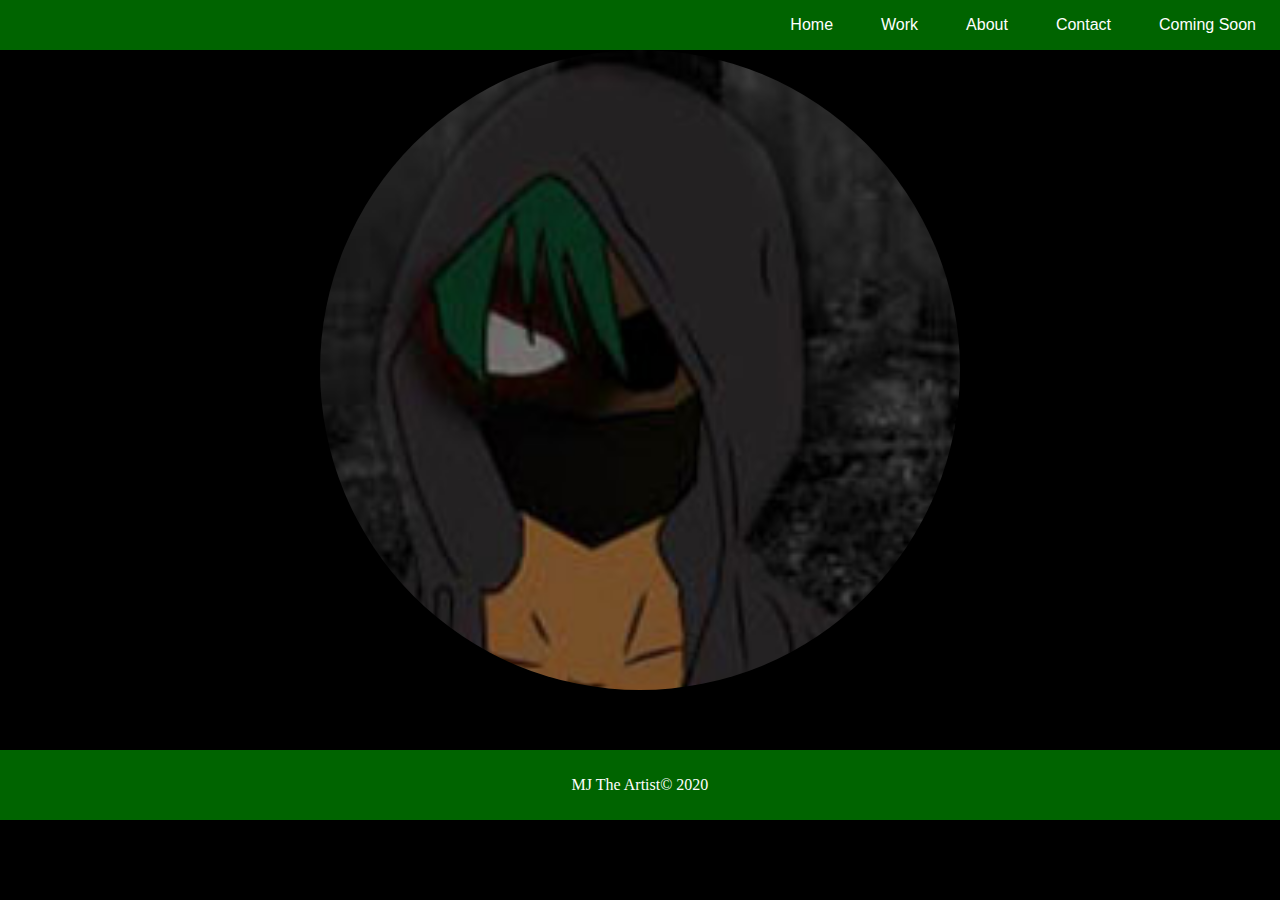
<file: index.html>
<!DOCTYPE html>
<html lang="en">
  <head>
    <title>MJ's GitHub Site Test</title>
    <meta charset="utf-8">
    <meta name="viewport" content="width=device-width, initial-scale=1">
    <link rel="stylesheet" href="style.css">
  </head>
  <body>

    <ul id="navbar">
      <li><a href="ComingSoon.html">Coming Soon</a></li>
      <li><a href="contact.html">Contact</a></li>
      <li><a href="about.html">About</a></li>
      <li><a href="work.html">Work</a></li>
      <li><a href="index.html">Home</a></li>

    </ul>

  <img src="Bored_EyesForest.jpg" alt="Avatar" class="center">



    <div class="control">
    </div>
      <div class="bigbox">
      </div>
        <!-- FIRST CONTENT BOX STARTS HERE -->



      <footer>
    		MJ The Artist© 2020
    	</footer>
  </body>
</html>
</file>
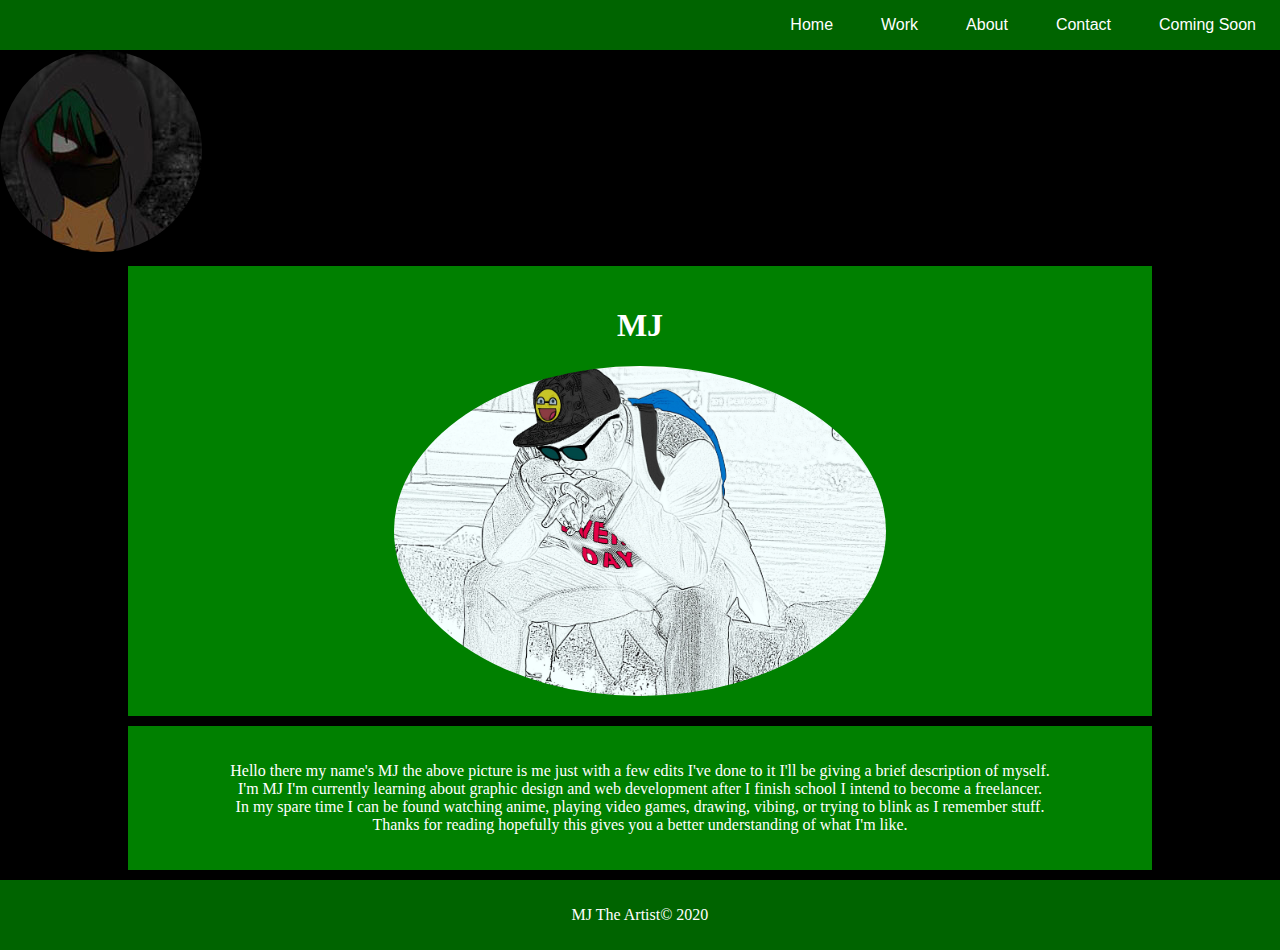
<file: about.html>
<!DOCTYPE html>
<html lang="en">
<head>
<title>MJ's GitHub Site</title>
<meta charset="utf-8">
<meta name="viewport" content="width=device-width, initial-scale=1">
<link rel="stylesheet" href="style.css">  </head>
<body>

  <ul id="navbar">
    <li><a href="ComingSoon.html">Coming Soon</a></li>
    <li><a href="contact.html">Contact</a></li>
    <li><a href="about.html">About</a></li>
    <li><a href="work.html">Work</a></li>
    <li><a href="index.html">Home</a></li>
  </ul>
<img src="Bored_EyesForest.jpg" alt="Avatar">




<!-- END FLEXBOXES -->

<!-- 2ND CONTENT BOX STARTS HERE -->      <div class="box">
 <h1>MJ</h1>

  <img src="MJ_Sketch_filter_watercolor.jpg" alt="Avatar" class="center">
 </div>

<!-- 3RD CONTENT BOX STARTS HERE -->      <div class="box">

  <p>Hello there my name's MJ the above picture is me just with a few edits I've done to it I'll be giving a brief description of myself.<br>
       I'm MJ I'm currently learning about graphic design and web development after I finish school I intend to become a freelancer. <br>
       In my spare time I can be found watching anime, playing video games, drawing, vibing, or trying to blink as I remember stuff.<br>
       Thanks for reading hopefully this gives you a better understanding of what I'm like.</p>

 </div>
 </div>

 <footer>
   MJ The Artist© 2020
 </footer>

 </body>
</html>
</file>
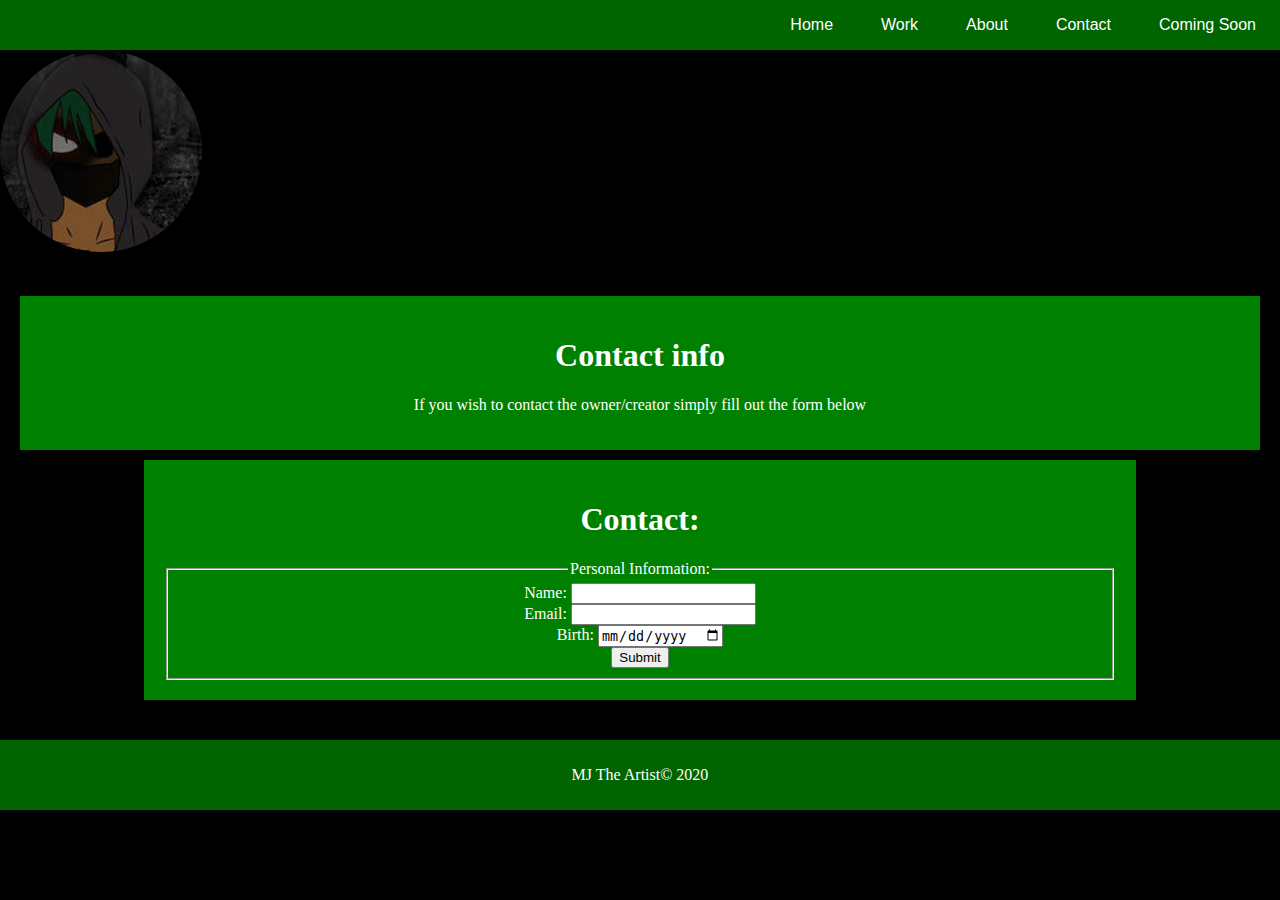
<file: contact.html>
<!DOCTYPE html>
<html lang="en">
<head>
<title>MJ's GitHub Site</title>
<meta charset="utf-8">
<meta name="viewport" content="width=device-width, initial-scale=1">
<link rel="stylesheet" href="style.css">  </head>
<body>

  <ul id="navbar">
    <li><a href="ComingSoon.html">Coming Soon</a></li>
    <li><a href="contact.html">Contact</a></li>
    <li><a href="about.html">About</a></li>
    <li><a href="work.html">Work</a></li>
    <li><a href="index.html">Home</a></li>
  </ul>
  <img src="Bored_EyesForest.jpg" alt="Avatar">

 <div class="bigbox">
 <!-- FIRST CONTENT BOX STARTS HERE -->

<div id="headerbox">
<h1>Contact info</h1>
<p>If you wish to contact the owner/creator simply fill out the form below</p>
      </div>

 <!-- FLEXBOXES START HERE -->


<!-- END FLEXBOXES -->

<!-- 2ND CONTENT BOX STARTS HERE -->
<!-- 3RD CONTENT BOX STARTS HERE -->      <div class="box">
 <h1>Contact:</h1>
 <form>
   <fieldset>
     <legend>Personal Information:</legend>
     Name: <input type="text"><br>
     Email: <input type="text"><br>
     Birth: <input type="date"><br>
<input type="submit">
</fieldset>
</form>
 </div>
 </div>

 <footer>
   MJ The Artist© 2020
 </footer>

 </body>
</html>
</file>
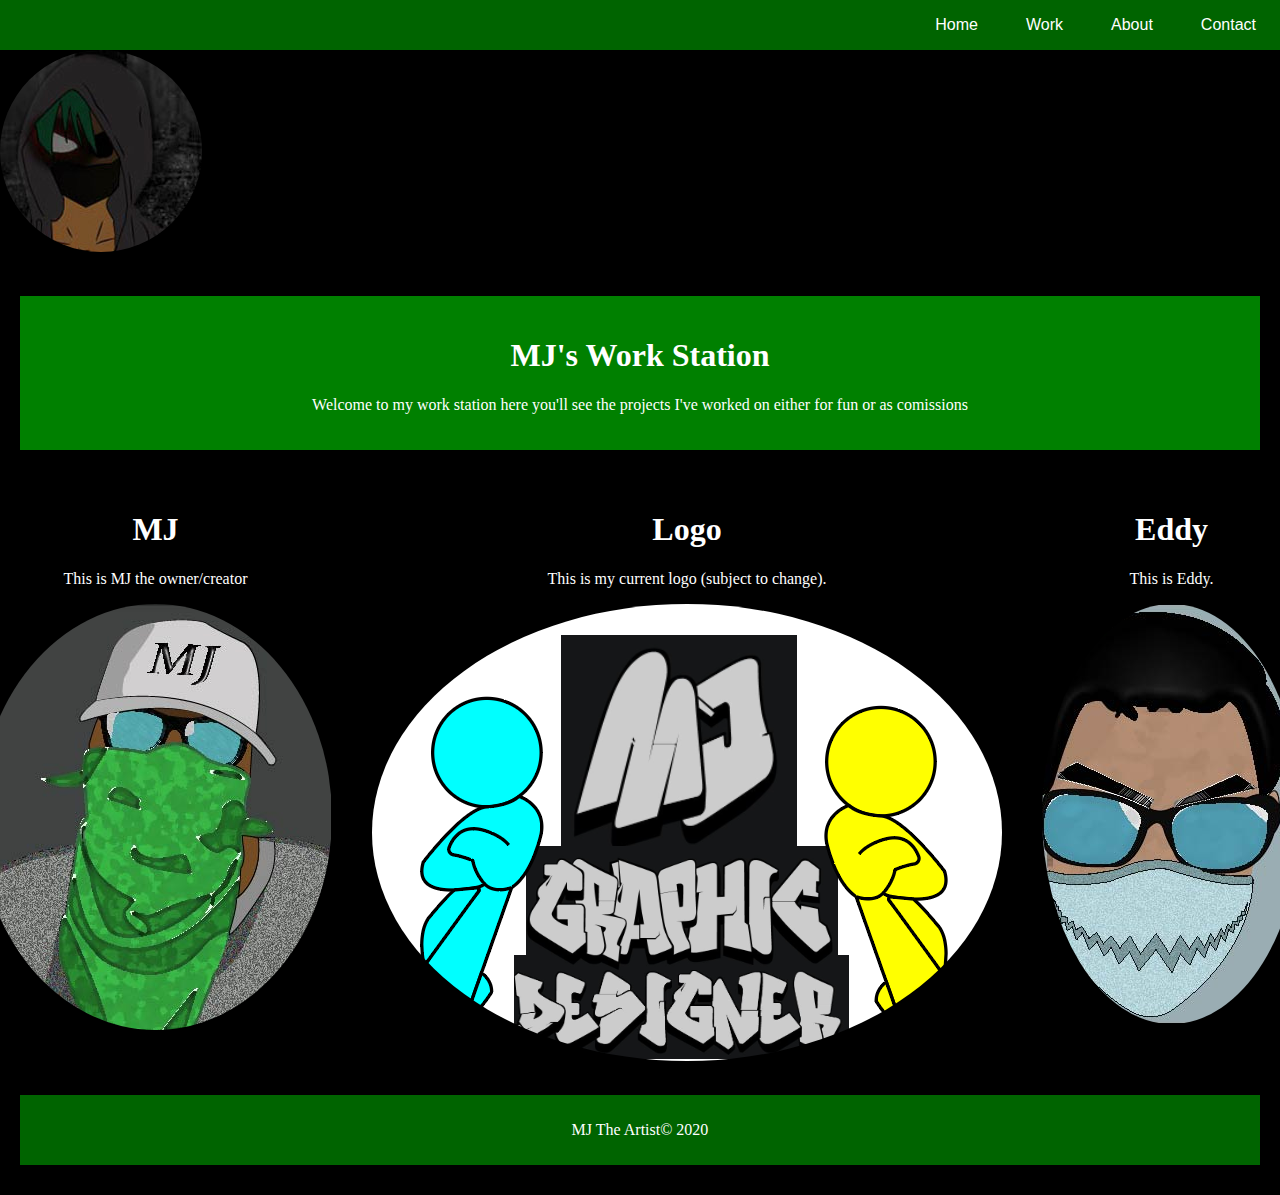
<file: work.html>
<!DOCTYPE html>
<html lang="en">
<head>
<title>MJ's GitHub Site</title>
<meta charset="utf-8">
<meta name="viewport" content="width=device-width, initial-scale=1">
<link rel="stylesheet" href="style.css">  </head>
<body>

  <ul id="navbar">
    <li><a href="contact.html">Contact</a></li>
    <li><a href="about.html">About</a></li>
    <li><a href="work.html">Work</a></li>
    <li><a href="index.html">Home</a></li>
  </ul>
<img src="Bored_EyesForest.jpg" alt="Avatar">

 <div class="bigbox">
 <!-- FIRST CONTENT BOX STARTS HERE -->

<div id="headerbox">
<h1>MJ's Work Station</h1>
<p>Welcome to my work station here you'll see the projects I've worked on either for fun or as comissions</p>
      </div>

 <!-- FLEXBOXES START HERE -->
<div class="flex">
<div class="bigbox">
<h1>MJ</h1>
<p>This is MJ the owner/creator</p>
<img src="MJ_Hat1.jpg" alt="Avatar">
</div>

<div class="bigbox">
 <h1>Logo</h1>
 <p>This is my current logo (subject to change).</p>
 <img src="MJGraphicDesigner.jpg" alt="Avatar">
 </div>

 <div class="bigbox">
<h1>Eddy</h1>
 <p>This is Eddy.</p>
 <img src="Eddy_Face-01.jpg" alt="Avatar">
  </div>
</div>

<!-- END FLEXBOXES -->

<!-- 2ND CONTENT BOX STARTS HERE -->     

 <footer>
   MJ The Artist© 2020
 </footer>

 </body>
</html>
</file>
<file: style.css>
* {
    box-sizing: border-box;
}

body {
margin: 0;
  background-color: black;
}

h1 {
  color: white;
}

p {
  color: white;
}
img {
  border-radius: 50%;
}
.column {
  color: white;
    float: right;
    width: 100%;
    padding: 10px;
    height: 300px; /* Should be removed. Only for demonstration */
    justify-content: center;
display: flex;
margin: 20px;
}

.center {
  display: block;
  margin-left: auto;
  margin-right: auto;
  width: 50%;
}

.row:after {
    content: "";
    display: table;
    clear: both;
    float: right;
    clear: left;
}
fieldset {
  color: white;
}
legend {
  color: white;
}
input[type=text] {
  color: white;
}

#navbar {
  font-family: 'Roboto Condensed', sans-serif;
  position: sticky;
  z-index: 100;
  top: 0;
  width: 100%;
  text-align: right;
  list-style-type: none;
  background-color: darkgreen;
  padding: 0;
  margin: 0;
  overflow: hidden;
}

#navbar li {
  display: inline;
  float: right;
}

#navbar a {
  text-decoration: none;
  display: block;
  color: white;
  background-color: darkgreen;
  padding: 16px 24px;
}

#navbar a:hover {
  color: black;
  background-color: white;
  padding: 16px 24px;
}


.bigbox {
    margin: 10px;
  display: block;
  width: 100%;
  padding: 20px;
  margin-left: auto;
  margin-right: auto;
  text-align: center;
    background-color: black;
}

.flex {
    display: flex;
    justify-content: center;
    width: 83.5%;
    margin-left: auto;
    margin-right: auto;
    }

    #headerbox {
        background-color: green;
        margin: 10px;
        display: block;
        margin-left: auto;
        margin-right: auto;
        text-align: center;
        padding: 20px;
        width: auto;
        height: auto;
        }

        .smallbox {
            background-color: green;
            margin: 10px;
            text-align: center;
            padding: 20px;
            width: 80%;
            }

.box {
  margin: 10px;
  display: block;
  margin-left: auto;
  margin-right: auto;
  text-align: center;
  background-color: green;
  padding: 20px;
  width: 80%;
}

footer {
  display: flex;
  justify-content: center;
  align-items: center;
  padding: 20px;
  color: white;
  background-color: darkgreen;
  height: 70px;
  width: 100%;
  margin: 0;
}

@media (max-width: 600px) {
    .column {
        width: 100%;
    }
}
</file>
